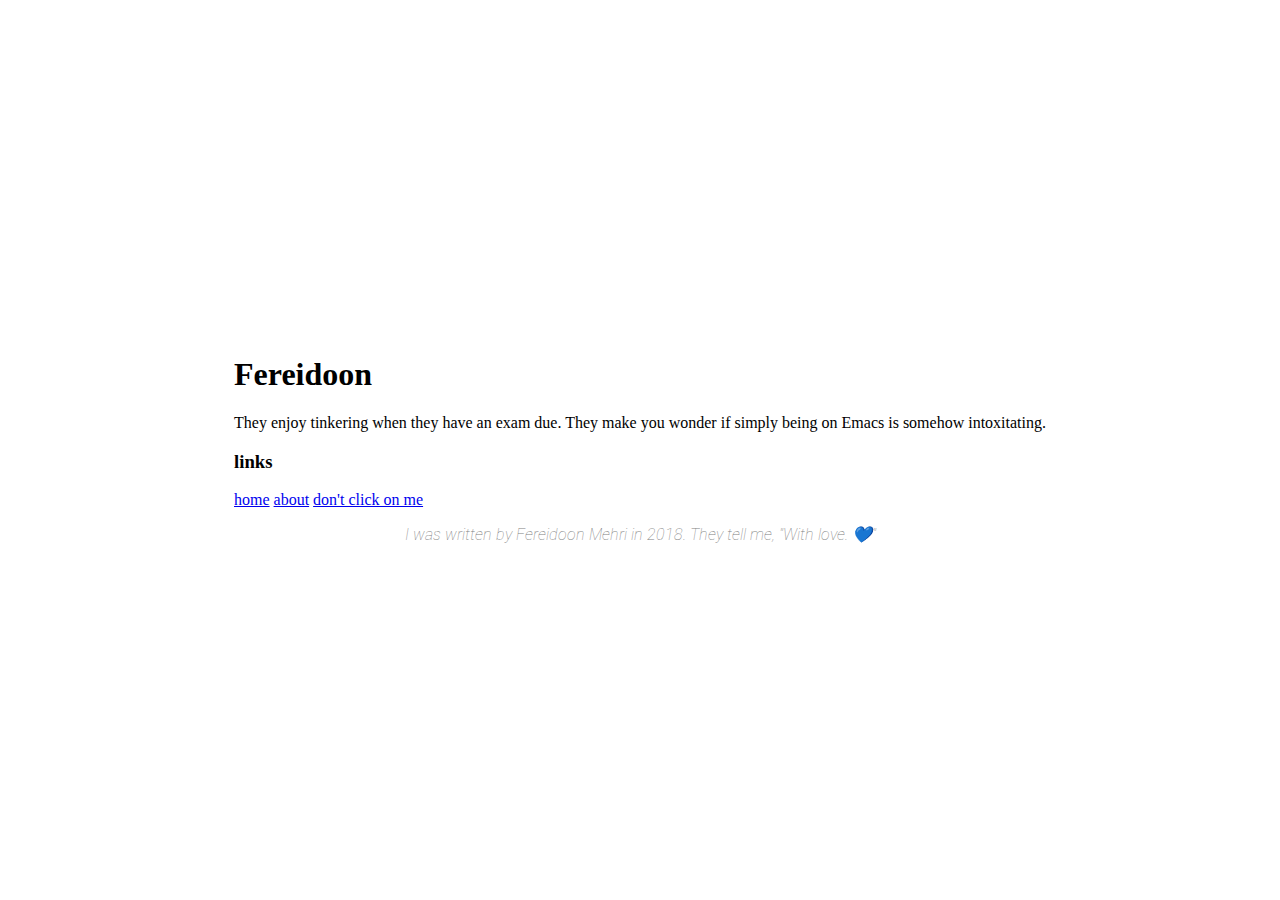
<file: index.html>
<!DOCTYPE html>
<html>
<head>
    <meta charset="UTF-8">
    <meta name="viewport" content="width=device-width, initial-scale=1">
    <link href="./css/style.css" rel="stylesheet" type="text/css">
    <link href="./css/raw_style.css" rel="stylesheet" type="text/css">
    <style>
       @import url('https://fonts.googleapis.com/css?family=Roboto:100i');
    </style>
</head>  
<body><div style="max-width: 900px; margin: 40px auto;"><h1><a href="#fereidoon" name="fereidoon"></a>Fereidoon</h1>
<p>They enjoy tinkering when they have an exam due. They make you wonder if simply being on Emacs is somehow intoxitating.</p><div><h3>links</h3><p><a href="./index.html">home</a> <a href="./about.html">about</a> <a href="./boring.html">don't click on me</a></p><p></p><p style="text-align: center; color: gray;font-family: &apos;Roboto&apos;, sans-serif; font-weight: 100; font-style: italic;"> I was written by Fereidoon Mehri in 2018. They tell me, &quot;With love. 💙&quot; </p><p></p></div></div></body></html>
</file>
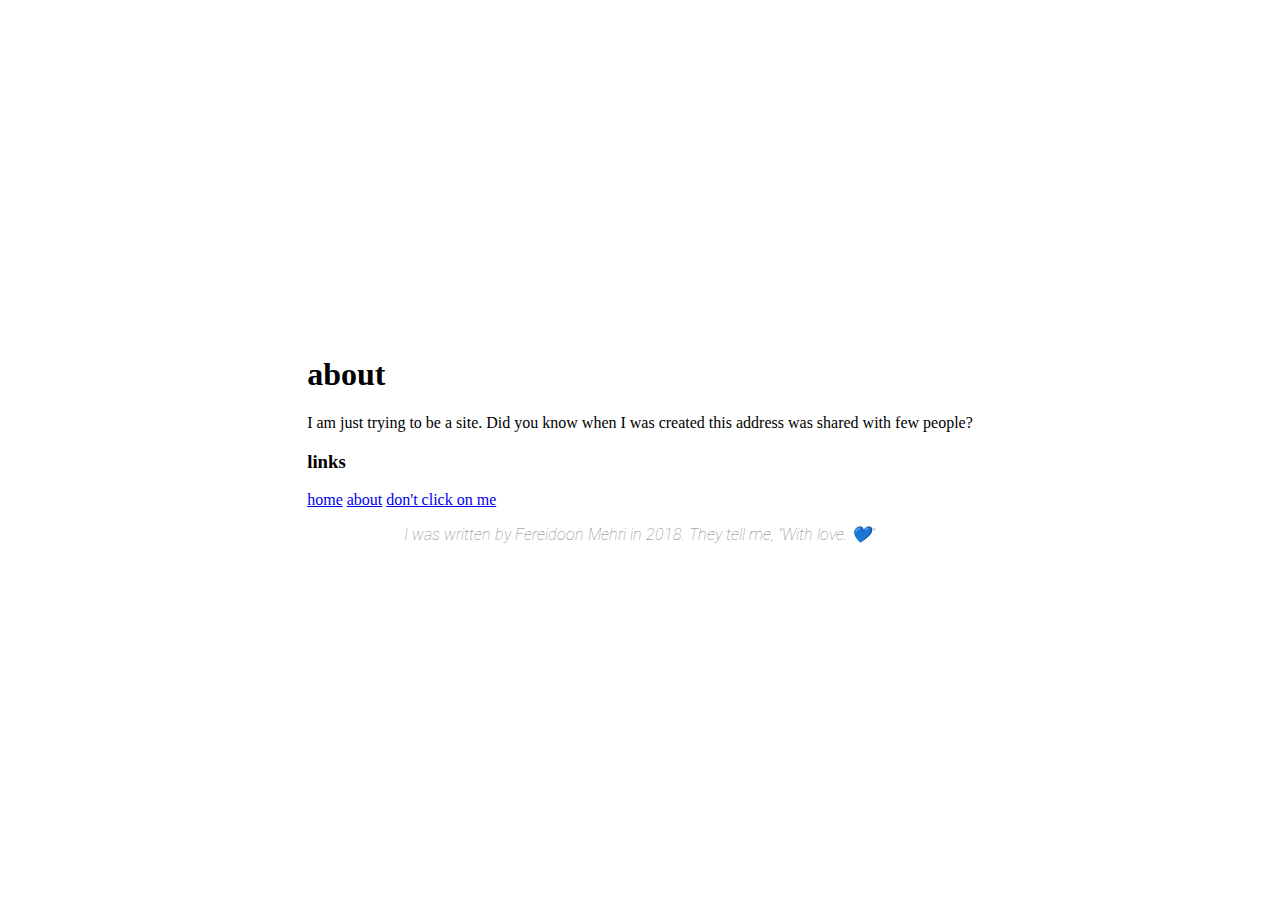
<file: about.html>
<!DOCTYPE html>
<html>
<head>
    <meta charset="UTF-8">
    <meta name="viewport" content="width=device-width, initial-scale=1">
    <link href="./css/style.css" rel="stylesheet" type="text/css">
    <link href="./css/raw_style.css" rel="stylesheet" type="text/css">
    <style>
       @import url('https://fonts.googleapis.com/css?family=Roboto:100i');
    </style>
</head>  
<body><div style="max-width: 900px; margin: 40px auto;"><h1><a href="#about" name="about"></a>about</h1>
<p>I am just trying to be a site. Did you know when I was created this address was shared with few people?</p><div><h3>links</h3><p><a href="./index.html">home</a> <a href="./about.html">about</a> <a href="./boring.html">don't click on me</a></p><p></p><p style="text-align: center; color: gray;font-family: &apos;Roboto&apos;, sans-serif; font-weight: 100; font-style: italic;"> I was written by Fereidoon Mehri in 2018. They tell me, &quot;With love. 💙&quot; </p><p></p></div></div></body></html>
</file>
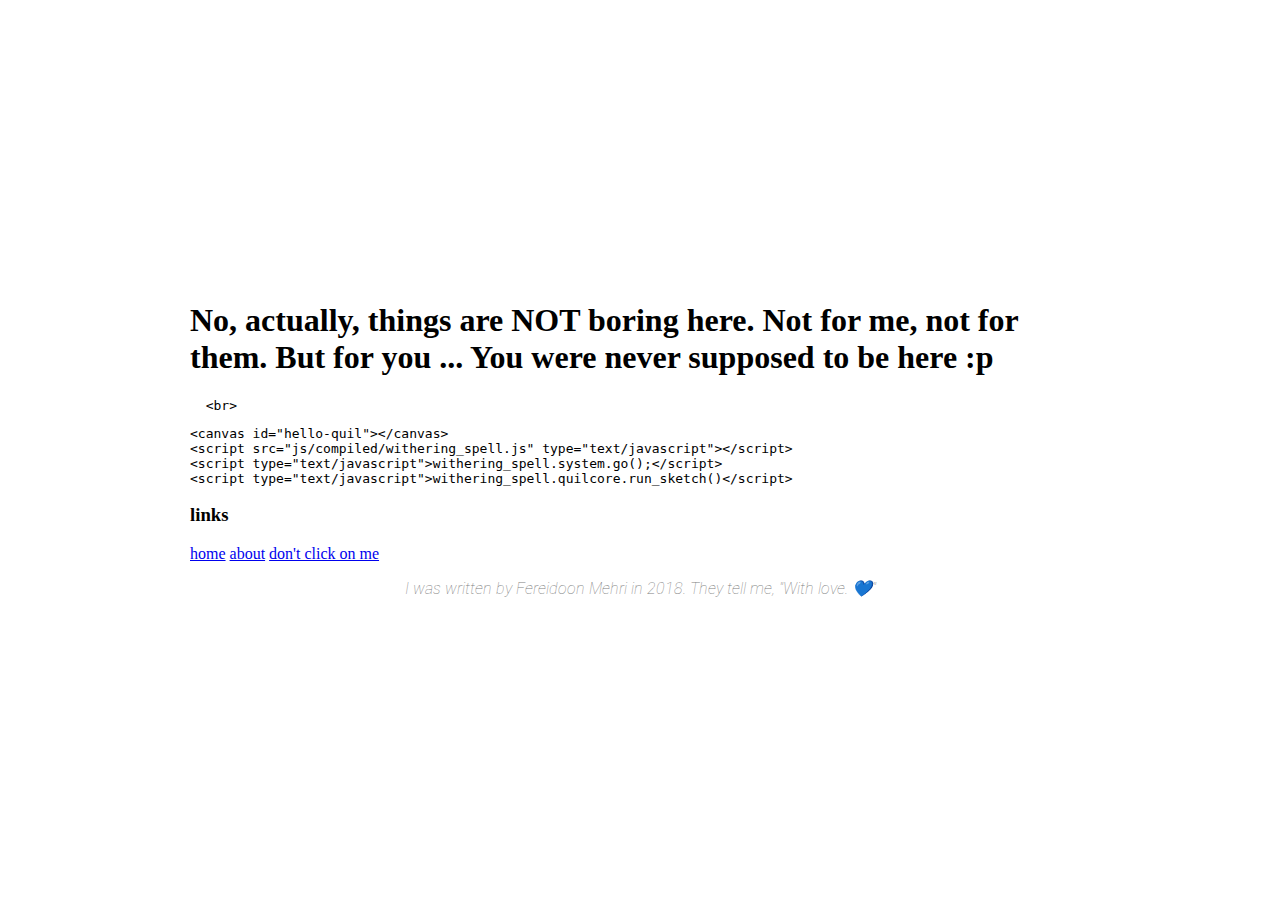
<file: boring.html>
<!DOCTYPE html>
<html>
<head>
    <meta charset="UTF-8">
    <meta name="viewport" content="width=device-width, initial-scale=1">
    <link href="./css/style.css" rel="stylesheet" type="text/css">
    <link href="./css/raw_style.css" rel="stylesheet" type="text/css">
    <style>
       @import url('https://fonts.googleapis.com/css?family=Roboto:100i');
    </style>
</head>  
<body><div style="max-width: 900px; margin: 40px auto;"><h1><a href="#no-actually-things-are-not-boring-here-not-for-me-not-for-them-but-for-you-you-were-never-supposed-to-be-here-p" name="no-actually-things-are-not-boring-here-not-for-me-not-for-them-but-for-you-you-were-never-supposed-to-be-here-p"></a>No, actually, things are NOT boring here. Not for me, not for them. But for you ... You were never supposed to be here :p</h1>
<pre><code>  &lt;br&gt;
</code></pre>
<div id="app"></div>
<pre><code>&lt;canvas id=&quot;hello-quil&quot;&gt;&lt;/canvas&gt;
&lt;script src=&quot;js/compiled/withering_spell.js&quot; type=&quot;text/javascript&quot;&gt;&lt;/script&gt;
&lt;script type=&quot;text/javascript&quot;&gt;withering_spell.system.go();&lt;/script&gt;
&lt;script type=&quot;text/javascript&quot;&gt;withering_spell.quilcore.run_sketch()&lt;/script&gt;
</code></pre><div><h3>links</h3><p><a href="./index.html">home</a> <a href="./about.html">about</a> <a href="./boring.html">don't click on me</a></p><p></p><p style="text-align: center; color: gray;font-family: &apos;Roboto&apos;, sans-serif; font-weight: 100; font-style: italic;"> I was written by Fereidoon Mehri in 2018. They tell me, &quot;With love. 💙&quot; </p><p></p></div></div></body></html>
</file>
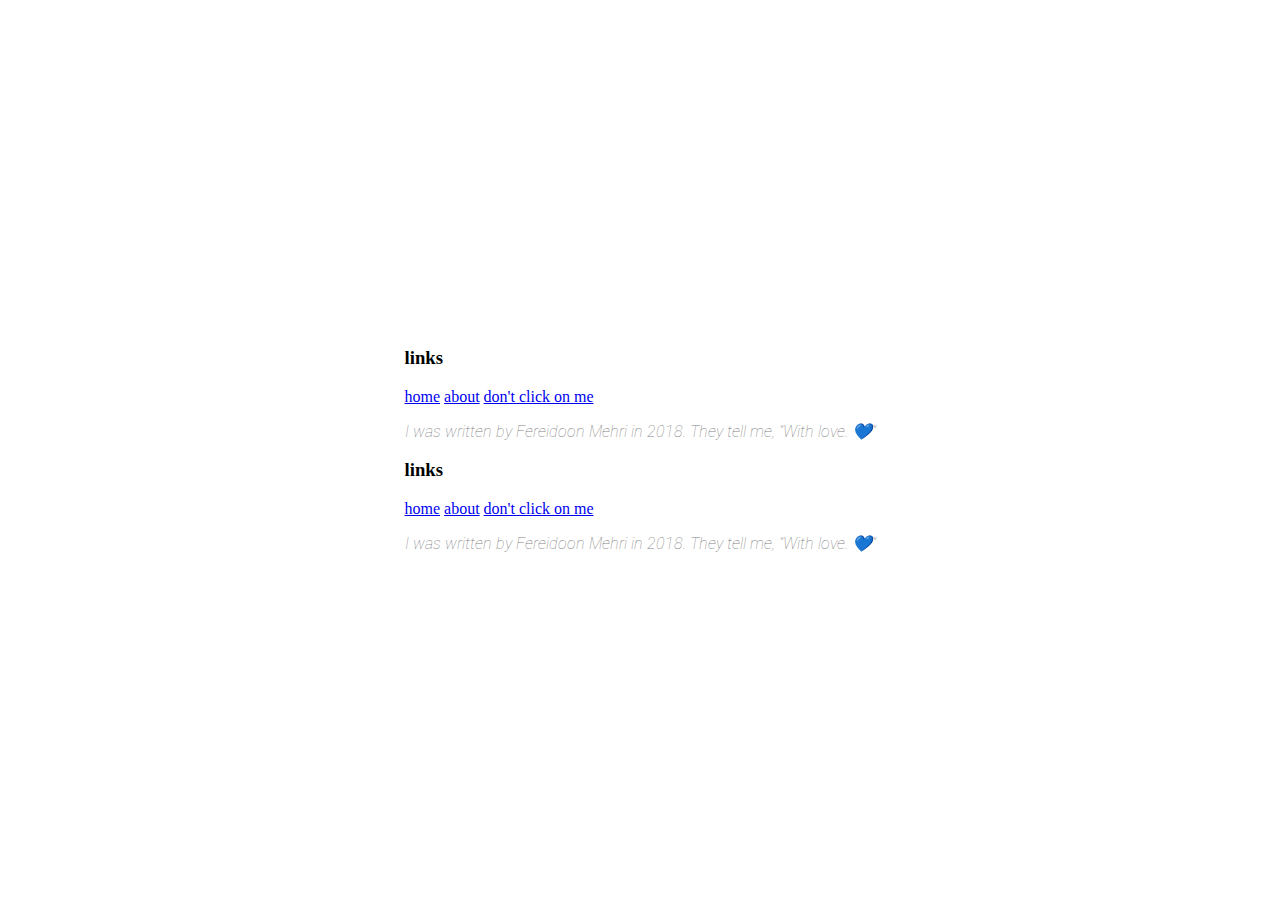
<file: footer.html>
<!DOCTYPE html>
<html>
<head>
    <meta charset="UTF-8">
    <meta name="viewport" content="width=device-width, initial-scale=1">
    <link href="./css/style.css" rel="stylesheet" type="text/css">
    <link href="./css/raw_style.css" rel="stylesheet" type="text/css">
    <style>
       @import url('https://fonts.googleapis.com/css?family=Roboto:100i');
    </style>
</head>  
<body><div style="max-width: 900px; margin: 40px auto;"><h3><a href="#links" name="links"></a>links</h3>
<p><a href="./index.html">home</a> <a href="./about.html">about</a> <a href="./boring.html">don't click on me</a></p>
<p style="text-align: center; color: gray;font-family: 'Roboto', sans-serif; font-weight: 100; font-style: italic;">
I was written by Fereidoon Mehri in 2018. They tell me, "With love. 💙"
</p><div><h3>links</h3><p><a href="./index.html">home</a> <a href="./about.html">about</a> <a href="./boring.html">don't click on me</a></p><p></p><p style="text-align: center; color: gray;font-family: &apos;Roboto&apos;, sans-serif; font-weight: 100; font-style: italic;"> I was written by Fereidoon Mehri in 2018. They tell me, &quot;With love. 💙&quot; </p><p></p></div></div></body></html>
</file>
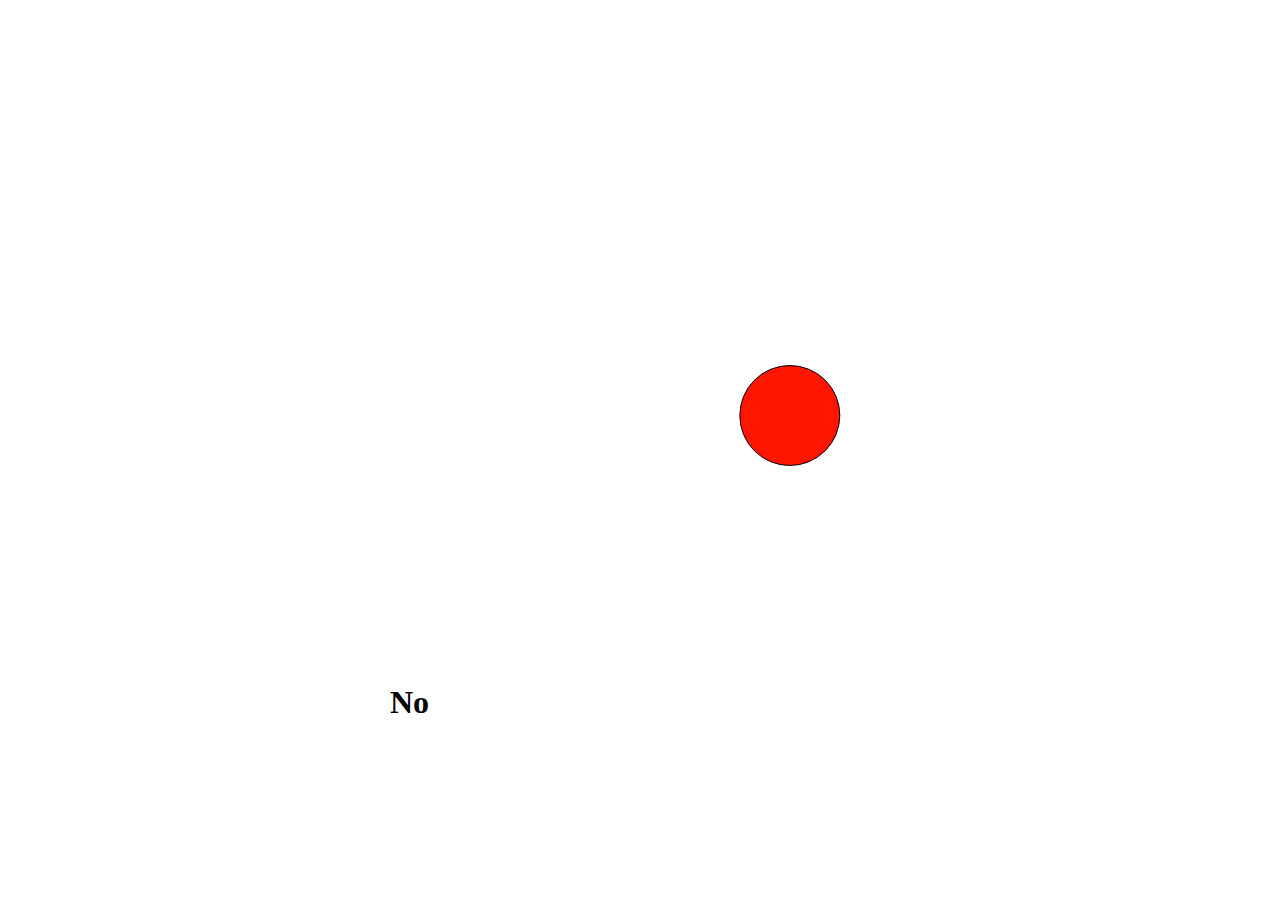
<file: oindex.html>
<!DOCTYPE html>
<html>
  <head>
    <meta charset="UTF-8">
    <meta name="viewport" content="width=device-width, initial-scale=1">
    <link href="css/style.css" rel="stylesheet" type="text/css">
    <link href="css/raw_style.css" rel="stylesheet" type="text/css">
  </head>
  <body>
      <div id="app"></div>
    <canvas id="hello-quil"></canvas>
    <h1>No</h1>
    <script src="js/compiled/withering_spell.js" type="text/javascript"></script>
    <script type="text/javascript">withering_spell.system.go();</script>
    <script type="text/javascript">withering_spell.quilcore.run_sketch()</script>
  </body>
</html>
</file>
<file: css/style.css>
.lion {
  text-decoration: underline;
  color: green;
}
</file>
<file: css/raw_style.css>
html, body {
    height: 100%;
}

html {
    display: table;
    margin: auto;
}

body {
    display: table-cell;
    vertical-align: middle;
}
</file>
